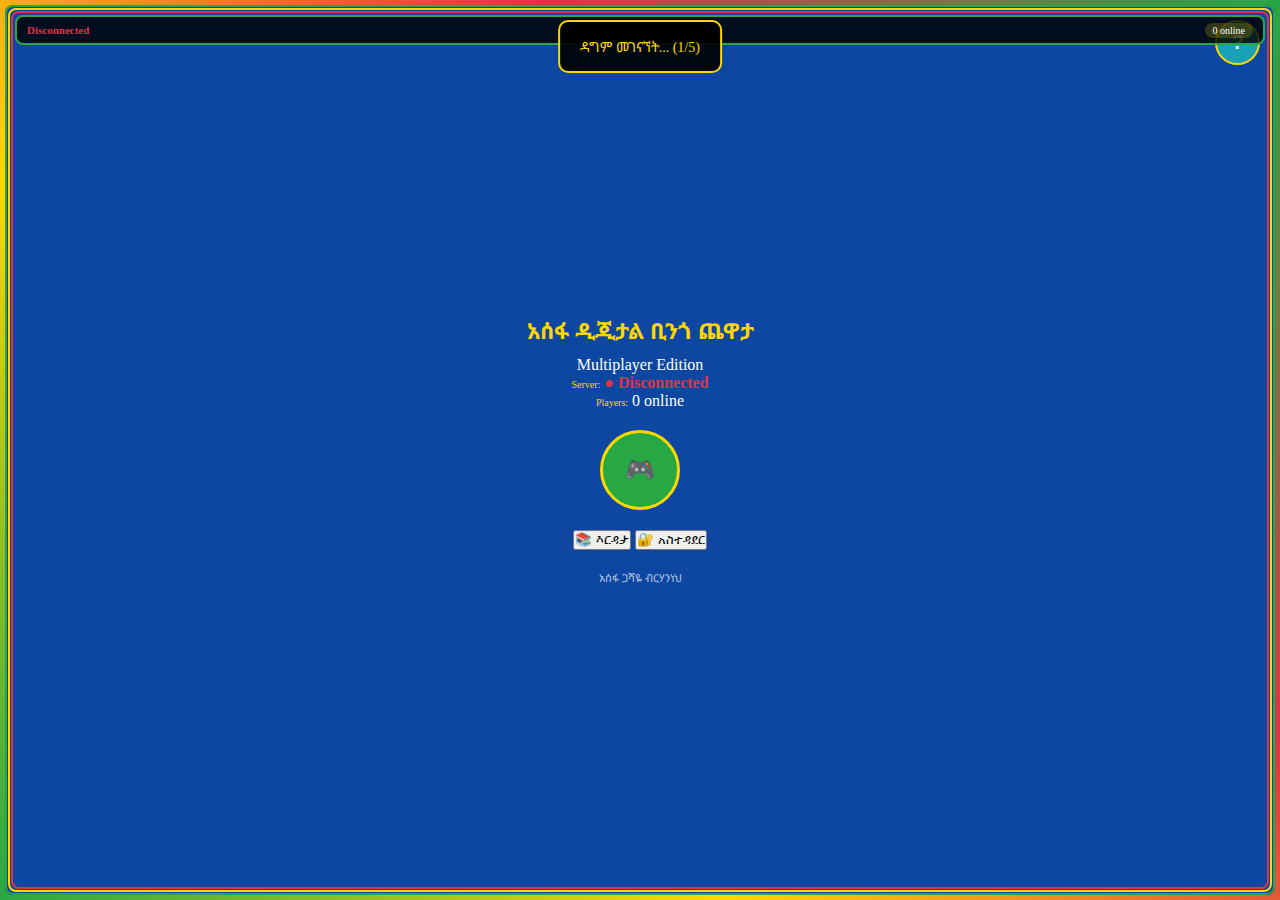
<file: index.html>
<!DOCTYPE html>
<html lang="en">
<head>
    <meta charset="UTF-8">
    <meta name="viewport" content="width=device-width, initial-scale=1.0">
    <title>አሰፋ ዲጂታል ቢንጎ ጨዋታ - Multiplayer</title>
    <link rel="stylesheet" href="style.css">
    <link href="https://fonts.googleapis.com/css2?family=Noto+Sans+Ethiopic:wght@400;700&display=swap" rel="stylesheet">
</head>
<body>
    <div class="border-container">
        <div class="main-container">
            <div class="page-border green"></div>
            <div class="page-border yellow"></div>
            <div class="page-border red"></div>

            <!-- Connection Status -->
            <div id="connectionStatus" class="connection-status">
                <span id="statusText">Connecting...</span>
                <span id="onlineCount">0 online</span>
            </div>

            <!-- Page 0: Welcome -->
            <div class="page-container active" id="page0">
                <button class="help-circle-btn" onclick="showPage(5)">?</button>
                <div class="page-content">
                    <div class="welcome-content">
                        <div class="game-title amharic-text">አሰፋ ዲጂታል ቢንጎ ጨዋታ</div>
                        <div class="game-subtitle">Multiplayer Edition</div>
                        
                        <div class="connection-info">
                            <div class="info-item">
                                <span class="info-label">Server:</span>
                                <span id="serverStatus" class="status-connected">● Connected</span>
                            </div>
                            <div class="info-item">
                                <span class="info-label">Players:</span>
                                <span id="playersCount">0</span> online
                            </div>
                        </div>

                        <button class="start-btn-circle" onclick="showPage(1)">
                            <div style="font-size: 24px;">🎮</div>
                        </button>
                        
                        <div class="action-buttons">
                            <button class="action-btn" onclick="showPage(5)">
                                <span>📚</span>
                                <span>እርዳታ</span>
                            </button>
                            <button class="action-btn" onclick="window.open('admin.html', '_blank')">
                                <span>🔐</span>
                                <span>አስተዳደር</span>
                            </button>
                        </div>

                        <div class="developer-text amharic-text">አሰፋ ጋሻዬ ብርሃንነህ</div>
                    </div>
                </div>
            </div>

            <!-- Page 1: Board Selection -->
            <div class="page-container" id="page1">
                <div class="page-content">
                    <div class="page-header amharic-text">የቦርድ ዓይነት ይምረጡ</div>
                    <div class="board-selection-container">
                        <div class="board-type-grid" id="boardTypeGrid"></div>
                    </div>
                </div>
                <div class="fixed-controls">
                    <button class="control-btn btn-secondary" onclick="showPage(0)">ተመለስ</button>
                    <button class="control-btn btn-success" id="nextBtn">ቀጥል</button>
                </div>
            </div>

            <!-- Page 2: Registration -->
            <div class="page-container" id="page2">
                <div class="page-content">
                    <div class="registration-top-bar">
                        <button class="top-bar-btn win-btn" onclick="showPotentialWin()">🏆</button>
                        <div class="registration-title amharic-text">ምዝገባ</div>
                        <button class="top-bar-btn members-btn" onclick="showMembers()">👥</button>
                    </div>
                    
                    <div class="registration-form">
                        <div class="form-scroll">
                            <div class="form-group">
                                <label for="playerName" class="amharic-text">ስም</label>
                                <input type="text" id="playerName" class="form-control" placeholder="ሙሉ ስም">
                            </div>
                            
                            <div class="form-group">
                                <label for="playerPhone" class="amharic-text">ስልክ</label>
                                <input type="tel" id="playerPhone" class="form-control" placeholder="0918203416">
                            </div>
                            
                            <div class="form-group">
                                <label for="playerStake" class="amharic-text">ውርርድ መጠን</label>
                                <select id="playerStake" class="form-control">
                                    <option value="25">25 ብር</option>
                                    <option value="50">50 ብር</option>
                                    <option value="100">100 ብር</option>
                                    <option value="200">200 ብር</option>
                                    <option value="500">500 ብር</option>
                                    <option value="1000">1000 ብር</option>
                                    <option value="2000">2000 ብር</option>
                                    <option value="5000">5000 ብር</option>
                                </select>
                            </div>
                            
                            <div class="form-group">
                                <label for="boardSelect" class="amharic-text">የቦርድ ቁጥር</label>
                                <select id="boardSelect" class="form-control">
                                    <option value="">1-100</option>
                                </select>
                            </div>

                            <div class="payment-section">
                                <div class="payment-info">
                                    <div class="payment-item">
                                        <span>ውርርድ:</span>
                                        <span id="stakeAmount">25 ብር</span>
                                    </div>
                                    <div class="payment-item">
                                        <span>ሊያሸንፉት:</span>
                                        <span id="potentialWin">0 ብር</span>
                                    </div>
                                </div>
                                <button class="payment-btn" onclick="joinGame()">ጨዋታ ይቀላቀሉ</button>
                            </div>
                        </div>
                    </div>
                </div>
                <div class="fixed-controls">
                    <button class="control-btn btn-secondary" onclick="showPage(1)">ተመለስ</button>
                    <button class="control-btn btn-success" onclick="joinGame()">ጀምር</button>
                </div>
            </div>

            <!-- Page 3: Lobby -->
            <div class="page-container" id="page3">
                <div class="page-content">
                    <div class="page-header amharic-text">
                        <span>የጨዋታ ምደባ</span>
                        <span id="gameStatus" class="game-status waiting">በመጠባበቅ ላይ</span>
                    </div>
                    
                    <div class="lobby-container">
                        <div class="game-info">
                            <div class="info-card">
                                <div class="info-label">የቦርድ አይነት</div>
                                <div class="info-value" id="lobbyGameType">75-ቢንጎ</div>
                            </div>
                            <div class="info-card">
                                <div class="info-label">የተጫዋቾች</div>
                                <div class="info-value">
                                    <span id="currentPlayers">0</span>/<span id="maxPlayers">90</span>
                                </div>
                            </div>
                            <div class="info-card">
                                <div class="info-label">ውርርድ</div>
                                <div class="info-value" id="lobbyStake">25 ብር</div>
                            </div>
                            <div class="info-card">
                                <div class="info-label">ሽልማት</div>
                                <div class="info-value" id="lobbyPrize">0 ብር</div>
                            </div>
                        </div>

                        <div class="players-list-container">
                            <div class="players-header">
                                <h3 class="amharic-text">ተጫዋቾች</h3>
                                <div class="search-box">
                                    <input type="text" id="playerSearch" placeholder="ፈልግ...">
                                </div>
                            </div>
                            <div class="players-list" id="playersList">
                                <!-- Players will be added here -->
                            </div>
                        </div>

                        <div class="chat-container">
                            <div class="chat-header">
                                <h3 class="amharic-text">ውይይት</h3>
                            </div>
                            <div class="chat-messages" id="chatMessages">
                                <!-- Chat messages will be added here -->
                            </div>
                            <div class="chat-input">
                                <input type="text" id="chatInput" placeholder="መልእክት ይጻፉ..." maxlength="200">
                                <button onclick="sendChatMessage()">➤</button>
                            </div>
                        </div>
                    </div>
                </div>
                <div class="fixed-controls">
                    <button class="control-btn btn-danger" onclick="leaveGame()">አቁም</button>
                    <button class="control-btn btn-info" id="readyBtn" onclick="toggleReady()">ዝግጁ ነኝ</button>
                </div>
            </div>

            <!-- Page 4: Game Board -->
            <div class="page-container" id="page4">
                <div class="game-header">
                    <div class="game-info-bar">
                        <span id="playerDisplayName">Guest</span>
                        <span class="game-type" id="displayGameType">75-ቢንጎ</span>
                        <span class="stake-display" id="displayStake">25 ብር</span>
                    </div>
                    <div class="game-controls-bar">
                        <button class="mini-btn" onclick="toggleAudio()">🔊</button>
                        <button class="mini-btn" onclick="showPage(3)">👥</button>
                        <button class="mini-btn" onclick="showHelp()">❓</button>
                    </div>
                </div>
                
                <div class="game-board-container">
                    <div id="gameBoard"></div>
                    
                    <div class="called-numbers-display">
                        <div class="called-numbers-title amharic-text">የተጠሩ ቁጥሮች</div>
                        <div class="called-numbers-grid" id="calledNumbersGrid">
                            <!-- Called numbers will be added here -->
                        </div>
                    </div>
                </div>
                
                <div class="game-stats-bar">
                    <div class="stat-item">
                        <span class="stat-label">ቁጥሮች:</span>
                        <span id="calledCount">0</span>
                    </div>
                    <div class="stat-item">
                        <span class="stat-label">ምልክት የተደረገ:</span>
                        <span id="markedCount">0</span>
                    </div>
                    <div class="stat-item">
                        <span class="stat-label">ሚዛን:</span>
                        <span id="balanceDisplay">0 ብር</span>
                    </div>
                </div>

                <div class="game-controls">
                    <button class="control-btn btn-secondary" onclick="leaveGameBoard()">ወጣ</button>
                    <button class="control-btn btn-success" id="bingoBtn" disabled onclick="claimBingo()">
                        <span>ቢንጎ!</span>
                    </button>
                    <button class="control-btn btn-info" onclick="autoMarkToggle()">
                        <span id="autoMarkText">ራስ-ሰር ምልክት</span>
                    </button>
                </div>
            </div>

            <!-- Page 5: Help -->
            <div class="page-container" id="page5">
                <div class="page-content">
                    <div class="page-header amharic-text">እርዳታ / Help</div>
                    <div class="help-content">
                        <!-- Help content remains the same as original -->
                    </div>
                </div>
                <div class="fixed-controls">
                    <button class="control-btn btn-success" onclick="showPage(0)">ተመለስ</button>
                </div>
            </div>

            <!-- Winner Notification -->
            <div class="winner-notification" id="winnerNotification">
                <div class="winner-content">
                    <div class="winner-icon">🏆</div>
                    <div class="winner-title amharic-text">ቢንጎ!</div>
                    <div class="winner-name" id="winnerName"></div>
                    <div class="winner-pattern" id="winPattern"></div>
                    <div class="winner-amount" id="winAmount"></div>
                    <div class="winner-message">በተሳካ ሁኔታ አሸነፈ!</div>
                    <button class="control-btn btn-success" onclick="continueWatching()">ቀጥል</button>
                </div>
            </div>

            <!-- Global Notification -->
            <div class="global-notification" id="globalNotification">
                <div class="notification-content" id="notificationContent"></div>
            </div>
        </div>
    </div>

    <!-- WebSocket connection script -->
    <script src="client.js"></script>
</body>
</html>
</file>
<file: style.css>
/* MOBILE FIRST DESIGN - MULTIPLAYER EDITION */
* {
    box-sizing: border-box;
    margin: 0;
    padding: 0;
    -webkit-tap-highlight-color: transparent;
    user-select: none;
    -webkit-user-select: none;
}

html, body {
    width: 100%;
    height: 100%;
    overflow: hidden;
    font-family: 'Times New Roman', 'Noto Sans Ethiopic', sans-serif;
    background: linear-gradient(135deg, #0d47a1 0%, #1a237e 100%);
    color: white;
    touch-action: manipulation;
}

.amharic-text {
    font-family: 'Noto Sans Ethiopic', 'Times New Roman', sans-serif;
}

/* TRIPLE BORDER CONTAINER */
.border-container {
    position: fixed;
    top: 0;
    left: 0;
    width: 100%;
    height: 100%;
    padding: 5px;
    background: linear-gradient(45deg, #28a745 0%, #ffd700 33%, #dc3545 66%, #28a745 100%);
    animation: borderGlow 3s infinite alternate;
}

.main-container {
    width: 100%;
    height: 100%;
    background: #0d47a1;
    overflow: hidden;
    position: relative;
    border-radius: 8px;
}

/* CONNECTION STATUS */
.connection-status {
    position: absolute;
    top: 10px;
    left: 10px;
    right: 10px;
    height: 30px;
    background: rgba(0, 0, 0, 0.8);
    border: 2px solid #28a745;
    border-radius: 8px;
    padding: 0 10px;
    display: flex;
    justify-content: space-between;
    align-items: center;
    z-index: 10000;
    font-size: 11px;
}

#statusText.connected {
    color: #28a745;
    font-weight: bold;
}

#statusText.disconnected {
    color: #dc3545;
    font-weight: bold;
}

#onlineCount {
    background: rgba(255, 215, 0, 0.2);
    padding: 2px 8px;
    border-radius: 10px;
    font-size: 10px;
}

/* SINGLE PAGE LAYOUT */
.page-container {
    width: 100%;
    height: 100%;
    position: absolute;
    top: 0;
    left: 0;
    display: flex;
    flex-direction: column;
    transform: translateX(100%);
    transition: transform 0.3s ease;
    overflow: hidden;
}

.page-container.active {
    transform: translateX(0);
}

/* PAGE BORDERS */
.page-border {
    position: absolute;
    pointer-events: none;
    border-radius: 8px;
}

.page-border.green {
    top: 0;
    left: 0;
    right: 0;
    bottom: 0;
    border: 2px solid #28a745;
    animation: greenPulse 3s infinite;
}

.page-border.yellow {
    top: 3px;
    left: 3px;
    right: 3px;
    bottom: 3px;
    border: 2px solid #ffd700;
    animation: yellowPulse 3s infinite;
}

.page-border.red {
    top: 6px;
    left: 6px;
    right: 6px;
    bottom: 6px;
    border: 2px solid #dc3545;
    animation: redPulse 3s infinite;
}

/* PAGE CONTENT */
.page-content {
    flex: 1;
    padding: 10px;
    overflow: hidden;
    display: flex;
    flex-direction: column;
    position: relative;
}

/* WELCOME PAGE UPDATES */
.welcome-content {
    display: flex;
    flex-direction: column;
    align-items: center;
    justify-content: center;
    height: 100%;
    padding: 20px;
    text-align: center;
}

.game-title {
    font-size: 22px;
    color: #ffd700;
    text-align: center;
    margin-bottom: 10px;
    font-weight: bold;
    line-height: 1.4;
}

.server-status {
    background: rgba(0, 0, 0, 0.3);
    border: 2px solid #ffd700;
    border-radius: 10px;
    padding: 10px;
    margin: 15px 0;
    width: 90%;
    max-width: 300px;
}

.status-item {
    display: flex;
    justify-content: space-between;
    margin-bottom: 5px;
    font-size: 12px;
}

.status-item:last-child {
    margin-bottom: 0;
}

.status-label {
    color: #ffd700;
}

.status-connected {
    color: #28a745;
    font-weight: bold;
}

.status-disconnected {
    color: #dc3545;
    font-weight: bold;
}

.welcome-buttons {
    display: flex;
    gap: 10px;
    margin: 20px 0;
}

.welcome-btn {
    flex: 1;
    padding: 10px;
    background: rgba(255, 215, 0, 0.2);
    border: 2px solid #ffd700;
    border-radius: 8px;
    color: white;
    display: flex;
    flex-direction: column;
    align-items: center;
    gap: 5px;
    cursor: pointer;
    min-width: 80px;
}

.welcome-btn span:first-child {
    font-size: 20px;
}

.welcome-btn span:last-child {
    font-size: 11px;
}

/* GAME STATUS */
.game-status {
    display: inline-block;
    padding: 4px 8px;
    border-radius: 15px;
    font-size: 11px;
    margin-left: 10px;
    font-weight: bold;
}

.game-status.waiting {
    background: #ffd700;
    color: #0d47a1;
}

.game-status.running {
    background: #28a745;
    color: white;
    animation: pulse 1s infinite;
}

.game-status.finished {
    background: #dc3545;
    color: white;
}

/* LOBBY STYLES */
.lobby-container {
    position: absolute;
    top: 60px;
    left: 10px;
    right: 10px;
    bottom: 70px;
    border: 3px solid #ffd700;
    border-radius: 12px;
    overflow: hidden;
    background: rgba(0, 0, 0, 0.25);
    padding: 10px;
}

.lobby-content {
    display: flex;
    flex-direction: column;
    height: 100%;
    gap: 10px;
}

.game-info-panel {
    display: grid;
    grid-template-columns: repeat(2, 1fr);
    gap: 8px;
}

.info-card {
    background: rgba(0, 0, 0, 0.3);
    border: 2px solid #28a745;
    border-radius: 8px;
    padding: 8px;
    display: flex;
    align-items: center;
    gap: 8px;
}

.info-icon {
    font-size: 20px;
    background: rgba(255, 255, 255, 0.1);
    width: 40px;
    height: 40px;
    border-radius: 8px;
    display: flex;
    align-items: center;
    justify-content: center;
}

.info-text {
    flex: 1;
}

.info-label {
    font-size: 10px;
    color: #ffd700;
    margin-bottom: 2px;
}

.info-value {
    font-size: 14px;
    font-weight: bold;
    color: white;
}

.players-section, .chat-section {
    flex: 1;
    background: rgba(0, 0, 0, 0.3);
    border: 2px solid #28a745;
    border-radius: 8px;
    overflow: hidden;
    display: flex;
    flex-direction: column;
}

.section-header {
    padding: 8px;
    background: rgba(0, 0, 0, 0.5);
    border-bottom: 1px solid #ffd700;
    display: flex;
    justify-content: space-between;
    align-items: center;
}

.section-header h3 {
    color: #ffd700;
    font-size: 14px;
}

.search-box {
    display: flex;
    align-items: center;
}

.search-input {
    width: 120px;
    padding: 4px 8px;
    border: 1px solid #ffd700;
    border-radius: 15px;
    background: rgba(0, 0, 0, 0.5);
    color: white;
    font-size: 10px;
}

.players-list {
    flex: 1;
    overflow-y: auto;
    padding: 8px;
}

.player-item {
    display: flex;
    justify-content: space-between;
    align-items: center;
    padding: 6px;
    margin-bottom: 5px;
    background: rgba(255, 255, 255, 0.1);
    border-radius: 6px;
    border-left: 3px solid #28a745;
}

.player-info {
    flex: 1;
}

.player-name {
    font-weight: bold;
    color: #ffd700;
    font-size: 12px;
}

.player-phone {
    font-size: 10px;
    color: #ccc;
}

.player-details {
    text-align: right;
}

.player-stake {
    color: #28a745;
    font-weight: bold;
    font-size: 12px;
}

.player-status {
    font-size: 9px;
    padding: 2px 6px;
    border-radius: 10px;
    margin-top: 2px;
}

.player-status.ready {
    background: #28a745;
    color: white;
}

.player-status.playing {
    background: #17a2b8;
    color: white;
}

.player-status.waiting {
    background: #6c757d;
    color: white;
}

.empty-list {
    text-align: center;
    color: #888;
    padding: 20px;
    font-size: 12px;
}

.chat-messages {
    flex: 1;
    overflow-y: auto;
    padding: 8px;
    background: rgba(0, 0, 0, 0.2);
}

.chat-message {
    margin-bottom: 8px;
    padding: 6px;
    background: rgba(255, 255, 255, 0.1);
    border-radius: 6px;
    font-size: 11px;
}

.message-sender {
    color: #ffd700;
    font-weight: bold;
    margin-bottom: 2px;
    font-size: 10px;
}

.message-text {
    color: white;
    margin-bottom: 2px;
}

.message-time {
    text-align: right;
    font-size: 9px;
    color: #888;
}

.chat-input {
    display: flex;
    padding: 8px;
    background: rgba(0, 0, 0, 0.5);
    border-top: 1px solid #ffd700;
}

.chat-input input {
    flex: 1;
    padding: 6px 10px;
    border: 2px solid #000;
    border-radius: 6px;
    background: white;
    color: #333;
    font-size: 12px;
}

.send-btn {
    width: 35px;
    margin-left: 5px;
    border: 2px solid #000;
    border-radius: 6px;
    background: #17a2b8;
    color: white;
    font-weight: bold;
    cursor: pointer;
}

/* GAME HEADER UPDATES */
.game-header {
    position: absolute;
    top: 10px;
    left: 10px;
    right: 10px;
    height: 50px;
    background: rgba(0, 0, 0, 0.3);
    border: 2px solid #ffd700;
    border-radius: 8px;
    padding: 0 10px;
    display: flex;
    justify-content: space-between;
    align-items: center;
    z-index: 100;
}

.game-info-bar {
    flex: 1;
    display: flex;
    flex-direction: column;
    gap: 3px;
}

.player-info {
    display: flex;
    align-items: center;
    gap: 10px;
}

.player-name {
    font-weight: bold;
    color: #ffd700;
    font-size: 14px;
}

.player-id {
    font-size: 10px;
    color: #ccc;
    background: rgba(0, 0, 0, 0.3);
    padding: 2px 6px;
    border-radius: 10px;
}

.game-info {
    display: flex;
    gap: 10px;
    font-size: 10px;
}

.game-type {
    background: #17a2b8;
    color: white;
    padding: 2px 6px;
    border-radius: 10px;
}

.stake-display {
    background: #28a745;
    color: white;
    padding: 2px 6px;
    border-radius: 10px;
}

.balance-display {
    color: #ffd700;
    font-weight: bold;
}

.game-controls-bar {
    display: flex;
    gap: 5px;
}

.mini-btn {
    width: 30px;
    height: 30px;
    border-radius: 50%;
    border: 2px solid #000;
    background: #6c757d;
    color: white;
    cursor: pointer;
    display: flex;
    align-items: center;
    justify-content: center;
    font-size: 14px;
}

/* CALLED NUMBERS BAR UPDATE */
.called-numbers-bar {
    flex: 1;
    height: 50px;
    background: rgba(0, 0, 0, 0.95);
    border: 2px solid #ffd700;
    border-radius: 8px;
    padding: 0 10px;
    display: flex;
    align-items: center;
    overflow: hidden;
}

.called-numbers-title {
    color: #ffd700;
    font-weight: bold;
    margin-right: 10px;
    font-size: 12px;
    white-space: nowrap;
}

.called-numbers-scroll {
    flex: 1;
    overflow-x: auto;
    white-space: nowrap;
    display: flex;
    align-items: center;
}

.called-number {
    margin-right: 8px;
    padding: 5px 8px;
    background: rgba(255, 215, 0, 0.2);
    border-radius: 4px;
    min-width: 55px;
    text-align: center;
    font-family: 'Times New Roman', 'Noto Sans Ethiopic', sans-serif;
    font-weight: bold;
    font-size: 14px;
}

.called-number:first-child {
    background: rgba(40, 167, 69, 0.3);
    border: 1px solid #28a745;
}

.no-numbers {
    color: #888;
    font-style: italic;
    padding: 10px;
}

/* GAME STATS BAR */
.game-stats-bar {
    position: absolute;
    bottom: 70px;
    left: 10px;
    right: 10px;
    display: flex;
    justify-content: space-around;
    background: rgba(0, 0, 0, 0.3);
    border: 2px solid #28a745;
    border-radius: 8px;
    padding: 8px;
}

.stat-item {
    text-align: center;
}

.stat-label {
    display: block;
    font-size: 10px;
    color: #ffd700;
    margin-bottom: 2px;
}

.stat-value {
    font-size: 14px;
    font-weight: bold;
    color: white;
}

/* WINNER NOTIFICATION */
.winner-notification {
    position: fixed;
    top: 50%;
    left: 50%;
    transform: translate(-50%, -50%);
    background: rgba(0, 0, 0, 0.95);
    color: white;
    padding: 30px;
    border-radius: 20px;
    border: 5px solid #ffd700;
    z-index: 10000;
    text-align: center;
    width: 90%;
    max-width: 400px;
    display: none;
}

.winner-content {
    display: flex;
    flex-direction: column;
    align-items: center;
    gap: 15px;
}

.winner-icon {
    font-size: 50px;
    animation: bounce 1s infinite;
}

.winner-title {
    font-size: 32px;
    color: #ffd700;
    font-weight: bold;
}

.winner-name {
    font-size: 24px;
    font-weight: bold;
    color: #28a745;
}

.winner-pattern {
    font-size: 18px;
    color: #17a2b8;
}

.winner-amount {
    font-size: 28px;
    color: #ffd700;
    font-weight: bold;
}

.winner-message {
    font-size: 14px;
    color: #ccc;
}

/* GLOBAL NOTIFICATION */
.global-notification {
    position: fixed;
    top: 20px;
    left: 50%;
    transform: translateX(-50%);
    background: rgba(0, 0, 0, 0.9);
    color: white;
    padding: 15px 20px;
    border-radius: 10px;
    border: 2px solid #ffd700;
    z-index: 10000;
    max-width: 90%;
    display: none;
    animation: slideDown 0.3s;
}

.notification-content {
    text-align: center;
    font-size: 14px;
}

.notification-close {
    position: absolute;
    top: 5px;
    right: 5px;
    background: none;
    border: none;
    color: #ffd700;
    font-size: 16px;
    cursor: pointer;
    width: 20px;
    height: 20px;
    display: flex;
    align-items: center;
    justify-content: center;
}

/* CURRENT GAME INFO */
.current-game-info {
    background: rgba(0, 0, 0, 0.2);
    border: 2px solid #17a2b8;
    border-radius: 8px;
    padding: 10px;
    margin-top: 10px;
}

.game-info-header {
    color: #ffd700;
    font-weight: bold;
    text-align: center;
    margin-bottom: 8px;
    font-size: 14px;
}

.game-info-content {
    display: flex;
    flex-direction: column;
    gap: 5px;
}

.info-row {
    display: flex;
    justify-content: space-between;
    font-size: 12px;
}

.info-label {
    color: #ffd700;
}

.info-value {
    color: white;
    font-weight: bold;
}

.status-waiting {
    color: #ffd700;
}

.status-running {
    color: #28a745;
}

.status-finished {
    color: #dc3545;
}

/* PAYMENT INFO UPDATE */
.payment-info {
    display: flex;
    flex-direction: column;
    gap: 8px;
}

.payment-item {
    display: flex;
    justify-content: space-between;
    align-items: center;
    padding: 8px;
    background: rgba(0, 0, 0, 0.2);
    border-radius: 6px;
    border: 1px solid #28a745;
}

.payment-value {
    font-weight: bold;
    font-size: 14px;
}

.win-amount {
    color: #28a745;
}

/* LOADING BOARD */
.loading-board {
    display: flex;
    align-items: center;
    justify-content: center;
    height: 100%;
    font-size: 18px;
    color: #ffd700;
    animation: pulse 1.5s infinite;
}

/* WIN AMOUNT STYLE */
.win-amount {
    color: #28a745;
    font-weight: bold;
}

/* ANIMATIONS */
@keyframes slideDown {
    from {
        opacity: 0;
        transform: translate(-50%, -20px);
    }
    to {
        opacity: 1;
        transform: translate(-50%, 0);
    }
}

@keyframes bounce {
    0%, 100% { transform: translateY(0); }
    50% { transform: translateY(-10px); }
}

/* All previous animations from original CSS remain */
@keyframes borderGlow {
    0% { opacity: 0.8; }
    100% { opacity: 1; }
}

@keyframes greenPulse {
    0%, 100% { border-color: #28a745; }
    50% { border-color: #20c997; }
}

@keyframes yellowPulse {
    0%, 100% { border-color: #ffd700; }
    50% { border-color: #ffc107; }
}

@keyframes redPulse {
    0%, 100% { border-color: #dc3545; }
    50% { border-color: #ff6b6b; }
}

@keyframes pulse {
    0% { transform: scale(1); }
    50% { transform: scale(1.05); }
    100% { transform: scale(1); }
}

@keyframes pulseFast {
    0% { transform: scale(1); }
    50% { transform: scale(1.1); }
    100% { transform: scale(1); }
}

/* Keep all original styles from the provided CSS */
/* All the original styles from the single-player version should be included here */
/* I'm maintaining the exact same class names and structure for compatibility */

/* The following are the original styles - they remain unchanged */
.fixed-controls {
    position: fixed;
    bottom: 10px;
    left: 10px;
    right: 10px;
    background: rgba(13, 71, 161, 0.95);
    border: 2px solid #ffd700;
    border-radius: 10px;
    padding: 8px;
    z-index: 100;
    display: flex;
    gap: 6px;
    height: 55px;
    align-items: center;
}

.help-circle-btn {
    position: fixed;
    top: 15px;
    right: 15px;
    width: 45px;
    height: 45px;
    border-radius: 50%;
    background: #17a2b8;
    color: white;
    border: 2px solid #ffd700;
    font-size: 20px;
    font-weight: bold;
    z-index: 1000;
    cursor: pointer;
    display: flex;
    align-items: center;
    justify-content: center;
}

.registration-top-bar {
    display: flex;
    align-items: center;
    justify-content: space-between;
    padding: 10px 5px;
    margin-bottom: 10px;
    background: rgba(0, 0, 0, 0.3);
    border: 2px solid #ffd700;
    border-radius: 10px;
    height: 60px;
}

.registration-title {
    color: #ffd700;
    font-weight: bold;
    font-size: 16px;
    text-align: center;
    flex: 1;
}

.top-bar-btn {
    width: 45px;
    height: 45px;
    border-radius: 50%;
    border: 2px solid #ffd700;
    font-size: 20px;
    font-weight: bold;
    cursor: pointer;
    display: flex;
    align-items: center;
    justify-content: center;
    flex-shrink: 0;
}

.win-btn {
    background: #ffd700;
    color: #0d47a1;
}

.members-btn {
    background: #28a745;
    color: white;
}

.control-btn {
    height: 40px;
    border-radius: 8px;
    border: 2px solid #000;
    font-family: inherit;
    font-size: 14px;
    font-weight: bold;
    display: flex;
    align-items: center;
    justify-content: center;
    cursor: pointer;
    padding: 0 10px;
    flex: 1;
    transition: all 0.2s;
    text-transform: uppercase;
    min-width: 0;
}

.control-btn:active {
    transform: scale(0.95);
}

.btn-secondary {
    background: #ffd700;
    color: #0d47a1;
}

.btn-success {
    background: #28a745;
    color: white;
}

.btn-danger {
    background: #dc3545;
    color: white;
}

.btn-info {
    background: #17a2b8;
    color: white;
}

.page-header {
    color: #ffd700;
    font-weight: bold;
    font-size: 18px;
    text-align: center;
    padding: 10px;
    margin-bottom: 10px;
    border: 2px solid #ffd700;
    border-radius: 8px;
    background: rgba(0, 0, 0, 0.3);
}

.start-btn-circle {
    width: 80px;
    height: 80px;
    border-radius: 50%;
    background: #28a745;
    border: 3px solid #ffd700;
    color: white;
    font-size: 24px;
    font-weight: bold;
    cursor: pointer;
    display: flex;
    align-items: center;
    justify-content: center;
    margin: 20px auto;
    animation: pulse 2s infinite;
}

.board-selection-container {
    border: 3px solid #ffd700;
    border-radius: 12px;
    padding: 10px;
    margin: 5px;
    height: calc(100vh - 150px);
    display: flex;
    flex-direction: column;
    overflow: hidden;
}

.board-type-grid {
    display: grid;
    grid-template-columns: repeat(2, 1fr);
    grid-template-rows: repeat(3, 1fr);
    gap: 8px;
    flex: 1;
    margin: 0;
    padding: 5px;
}

.board-type-card {
    background: rgba(0, 0, 0, 0.2);
    border: 2px solid #ffd700;
    border-radius: 10px;
    padding: 6px;
    text-align: center;
    cursor: pointer;
    transition: all 0.3s;
    display: flex;
    flex-direction: column;
    justify-content: center;
    align-items: center;
    min-height: 0;
    overflow: hidden;
}

.board-type-card.selected {
    background: rgba(255, 215, 0, 0.3);
    border-color: #28a745;
    transform: scale(0.98);
    box-shadow: 0 0 15px rgba(40, 167, 69, 0.5);
}

.board-type-icon {
    font-size: 18px;
    margin-bottom: 4px;
}

.board-type-title {
    color: #ffd700;
    font-size: 11px;
    font-weight: bold;
    margin-bottom: 2px;
    line-height: 1.2;
}

.board-type-desc {
    font-size: 8px;
    color: rgba(255, 255, 255, 0.8);
    line-height: 1.1;
}

.registration-form {
    border: 2px solid #ffd700;
    border-radius: 12px;
    padding: 15px;
    margin: 5px;
    height: calc(100vh - 210px);
    overflow: hidden;
    display: flex;
    flex-direction: column;
}

.form-scroll {
    flex: 1;
    overflow-y: auto;
    padding-right: 5px;
}

.form-group {
    margin-bottom: 12px;
}

.form-group label {
    display: block;
    margin-bottom: 5px;
    font-weight: bold;
    color: #ffd700;
    font-size: 14px;
}

.form-control {
    width: 100%;
    height: 40px;
    padding: 0 10px;
    border: 2px solid #000;
    border-radius: 8px;
    font-size: 14px;
    background: white;
    color: #333;
    font-weight: bold;
}

.payment-section {
    background: rgba(0, 0, 0, 0.2);
    border: 2px solid #28a745;
    border-radius: 8px;
    padding: 12px;
    margin-bottom: 12px;
}

.game-board-container {
    position: absolute;
    top: 70px;
    left: 10px;
    right: 10px;
    bottom: 130px;
    border: 3px solid #ffd700;
    border-radius: 12px;
    overflow: hidden;
    background: rgba(0, 0, 0, 0.25);
    display: flex;
    justify-content: center;
    align-items: center;
    padding: 5px;
}

#gameBoard {
    width: 100%;
    height: 100%;
    display: flex;
    flex-direction: column;
    justify-content: center;
    align-items: center;
    overflow: hidden;
}

.board-75-wrapper, .board-50-wrapper, .board-pattern-wrapper {
    display: flex;
    flex-direction: column;
    width: 100%;
    height: 100%;
    max-width: 100%;
    max-height: 100%;
}

.bingo-labels, .board-pattern-labels {
    display: grid;
    grid-template-columns: repeat(5, 1fr);
    gap: 2px;
    margin-bottom: 2px;
    padding: 2px;
    width: 100%;
    height: 12%;
}

.bingo-label, .board-pattern-label {
    background: #ffd700;
    color: #0d47a1;
    border: 2px solid #000;
    border-radius: 4px;
    display: flex;
    align-items: center;
    justify-content: center;
    font-weight: bold;
    font-size: 14px;
    width: 100%;
    height: 100%;
}

.board-75, .board-50, .board-pattern {
    display: grid;
    grid-template-columns: repeat(5, 1fr);
    grid-template-rows: repeat(5, 1fr);
    gap: 2px;
    width: 100%;
    height: 88%;
    padding: 2px;
}

.board-90-wrapper {
    display: flex;
    flex-direction: column;
    width: 100%;
    height: 100%;
    max-width: 100%;
    max-height: 100%;
    overflow: hidden;
}

.board-90-labels {
    display: grid;
    grid-template-columns: repeat(9, 1fr);
    gap: 1px;
    margin-bottom: 1px;
    padding: 1px;
    width: 100%;
    height: 10%;
}

.board-90-label {
    background: #ffd700;
    color: #0d47a1;
    border: 2px solid #000;
    border-radius: 3px;
    display: flex;
    align-items: center;
    justify-content: center;
    font-weight: bold;
    font-size: 12px;
    width: 100%;
    height: 100%;
}

.board-90 {
    display: grid;
    grid-template-columns: repeat(9, 1fr);
    grid-template-rows: repeat(3, 1fr);
    gap: 1px;
    width: 100%;
    height: 90%;
    padding: 1px;
}

.board-30-wrapper {
    display: flex;
    flex-direction: column;
    width: 100%;
    height: 100%;
    max-width: 100%;
    max-height: 100%;
    justify-content: center;
    align-items: center;
}

.board-30-labels {
    display: grid;
    grid-template-columns: repeat(3, 1fr);
    gap: 3px;
    margin-bottom: 3px;
    padding: 3px;
    width: 90%;
    height: 15%;
}

.board-30-label {
    background: #ffd700;
    color: #0d47a1;
    border: 2px solid #000;
    border-radius: 4px;
    display: flex;
    align-items: center;
    justify-content: center;
    font-weight: bold;
    font-size: 14px;
    width: 100%;
    height: 100%;
}

.board-30 {
    display: grid;
    grid-template-columns: repeat(3, 1fr);
    grid-template-rows: repeat(3, 1fr);
    gap: 4px;
    width: 90%;
    height: 85%;
    max-width: 90%;
    max-height: 85%;
    padding: 5px;
}

.board-coverall-wrapper {
    display: flex;
    flex-direction: column;
    width: 100%;
    height: 100%;
    max-width: 100%;
    max-height: 100%;
    overflow: hidden;
}

.board-coverall-labels {
    display: grid;
    grid-template-columns: repeat(9, 1fr);
    gap: 1px;
    margin-bottom: 1px;
    padding: 1px;
    width: 100%;
    height: 8%;
}

.board-coverall-label {
    background: #ffd700;
    color: #0d47a1;
    border: 2px solid #000;
    border-radius: 3px;
    display: flex;
    align-items: center;
    justify-content: center;
    font-weight: bold;
    font-size: 10px;
    width: 100%;
    height: 100%;
}

.board-coverall {
    display: grid;
    grid-template-columns: repeat(9, 1fr);
    grid-template-rows: repeat(5, 1fr);
    gap: 1px;
    width: 100%;
    height: 92%;
    padding: 1px;
}

.board-cell {
    background: white;
    color: #333;
    border: 2px solid #000;
    border-radius: 4px;
    display: flex;
    align-items: center;
    justify-content: center;
    font-weight: bold;
    font-size: 12px;
    cursor: pointer;
    transition: all 0.3s;
    user-select: none;
    min-height: 0;
    min-width: 0;
    font-family: 'Times New Roman', 'Noto Sans Ethiopic', sans-serif;
    width: 100%;
    height: 100%;
    overflow: hidden;
    position: relative;
}

.board-90 .board-cell {
    font-size: 11px;
}

.board-30 .board-cell {
    font-size: 14px;
}

.board-coverall .board-cell {
    font-size: 10px;
}

.board-cell.marked {
    background: #dc3545;
    color: white;
    transform: scale(0.95);
}

.board-cell.pattern-cell {
    background: #ffd700;
    color: #0d47a1;
}

.center-cell {
    background: #ff6b6b;
    color: white;
    font-size: 14px;
    font-weight: bold;
    animation: pulse 2s infinite;
}

.center-cell.winner-ready {
    background: #28a745;
    animation: pulseFast 0.5s infinite;
    font-size: 16px;
    box-shadow: 0 0 20px #28a745;
    transform: scale(1.1);
}

.center-cell.winner-claimed {
    background: #17a2b8;
    animation: none;
    box-shadow: 0 0 15px #17a2b8;
}

.board-cell.blank-cell {
    background: #6c757d;
    color: #ccc;
    cursor: default;
}

.winner-indicator {
    position: absolute;
    top: -5px;
    right: -5px;
    width: 15px;
    height: 15px;
    background: #28a745;
    color: white;
    border-radius: 50%;
    font-size: 10px;
    display: flex;
    align-items: center;
    justify-content: center;
    animation: bounce 1s infinite;
}

.game-title-bar {
    color: #ffd700;
    font-weight: bold;
    font-size: 16px;
    text-align: center;
}

.circular-call-container {
    position: absolute;
    bottom: 70px;
    left: 10px;
    right: 10px;
    height: 60px;
    display: flex;
    align-items: center;
    justify-content: center;
    gap: 10px;
    z-index: 102;
}

.circular-call-btn {
    width: 60px;
    height: 60px;
    min-width: 60px;
    border-radius: 50%;
    border: 3px solid #000;
    background: #28a745;
    color: white;
    font-size: 20px;
    font-weight: bold;
    display: flex;
    align-items: center;
    justify-content: center;
    cursor: pointer;
    box-shadow: 0 4px 8px rgba(0,0,0,0.3);
    position: relative;
    overflow: hidden;
}

.circular-call-btn.calling {
    background: #dc3545;
    animation: pulseFast 1s infinite;
}

#currentNumberDisplay {
    font-size: 22px;
    font-weight: bold;
    text-align: center;
    width: 100%;
    height: 100%;
    display: flex;
    align-items: center;
    justify-content: center;
}

.help-content {
    flex: 1;
    overflow-y: auto;
    padding: 10px;
    background: rgba(0, 0, 0, 0.2);
    border-radius: 10px;
    border: 2px solid #ffd700;
    margin-bottom: 10px;
}

.help-section {
    margin-bottom: 15px;
    padding: 12px;
    background: rgba(0, 0, 0, 0.3);
    border-radius: 8px;
    border: 1px solid #28a745;
}

.help-title {
    color: #ffd700;
    font-size: 16px;
    font-weight: bold;
    margin-bottom: 8px;
    text-align: center;
}

.help-text {
    color: white;
    font-size: 14px;
    line-height: 1.5;
    margin-bottom: 6px;
}

.developer-text {
    font-size: 11px;
    color: rgba(255, 255, 255, 0.7);
    margin-top: 20px;
    text-align: center;
}

/* RESPONSIVE ADJUSTMENTS */
@media (max-width: 320px) {
    .board-type-grid {
        gap: 5px;
        padding: 3px;
    }
    
    .board-type-card {
        padding: 5px;
    }
    
    .board-type-icon {
        font-size: 16px;
    }
    
    .board-type-title {
        font-size: 10px;
    }
    
    .board-type-desc {
        font-size: 8px;
    }
    
    .fixed-controls {
        padding: 6px;
        gap: 4px;
        height: 50px;
    }
    
    .control-btn {
        height: 38px;
        font-size: 12px;
    }
    
    .top-bar-btn {
        width: 40px;
        height: 40px;
        font-size: 18px;
    }
    
    .registration-form {
        height: calc(100vh - 200px);
    }
    
    .circular-call-btn {
        width: 50px;
        height: 50px;
        font-size: 18px;
    }
    
    #currentNumberDisplay {
        font-size: 18px;
    }
    
    .called-numbers-bar {
        height: 45px;
        font-size: 14px;
        padding: 0 8px;
    }
    
    .called-number {
        font-size: 12px;
        min-width: 50px;
        padding: 4px 6px;
    }
    
    .board-cell {
        font-size: 10px;
    }
}

@media (max-height: 600px) {
    .game-board-container {
        top: 50px;
        bottom: 110px;
    }
    
    .circular-call-container {
        bottom: 55px;
    }
    
    .board-selection-container,
    .registration-form {
        height: calc(100vh - 140px);
    }
    
    .registration-form {
        height: calc(100vh - 190px);
    }
    
    .board-cell {
        font-size: 10px;
    }
    
    .lobby-container {
        top: 50px;
        bottom: 60px;
    }
}

/* SCROLLBAR */
::-webkit-scrollbar {
    width: 5px;
}

::-webkit-scrollbar-track {
    background: rgba(0, 0, 0, 0.2);
    border-radius: 3px;
}

::-webkit-scrollbar-thumb {
    background: #ffd700;
    border-radius: 3px;
}
</file>
